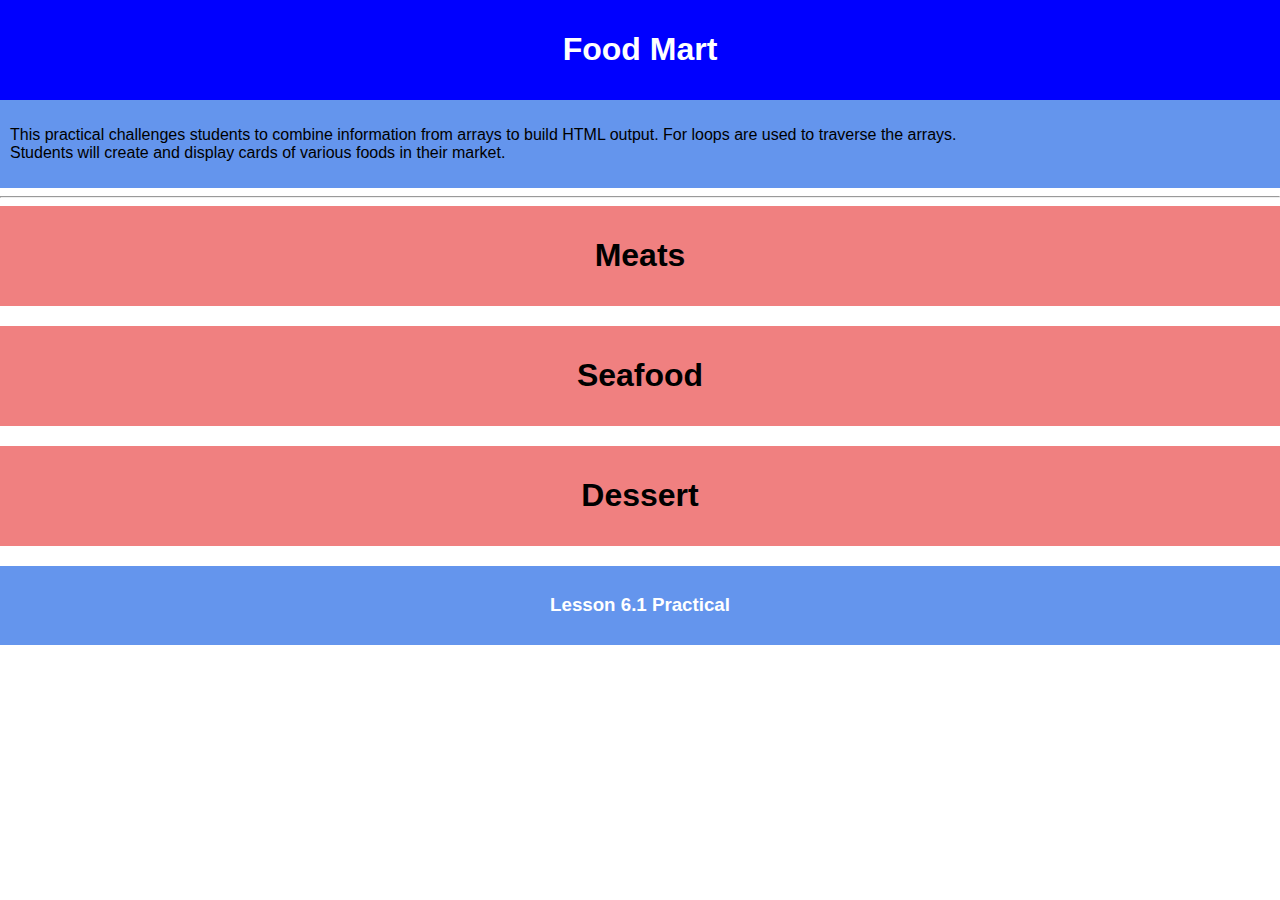
<file: WD_Lesson6-1Practical/index.html>
<!DOCTYPE html>
<html>
  <head>
    <meta charset="utf-8">
    <meta name="viewport" content="width=device-width">
    <title>WD_6.1 Practical</title>
    <link href="style.css" rel="stylesheet" type="text/css" />
    <script src="script.js"></script>
   </head>
  <body onload="init()">
    <div id="banner" class="container center">
      <h1> Food Mart </h1>
    </div>
    <div class="container subbanner">
      <div>
        <p>This practical challenges students to combine information from arrays to build HTML output. For loops are used to traverse the arrays.<br>Students will create and display cards of various foods in their market.</p>
       </div>
    </div>
    <hr></hr>

    <div class="container food_titles center">
      <h1>Meats</h1>
    </div>
    <div class="container" id="meats"></div>

    <div class="container food_titles center">
      <h1>Seafood</h1>
    </div>
    <div class="container" id="seafoods"></div>

    <div class="container food_titles center">
      <h1>Dessert</h1>
    </div>
    <div class="container" id="desserts"></div>
    
    <div id="footer" class="container center">
      <h3>Lesson 6.1 Practical</h3>
    </div>  
  </body>
</html>
</file>
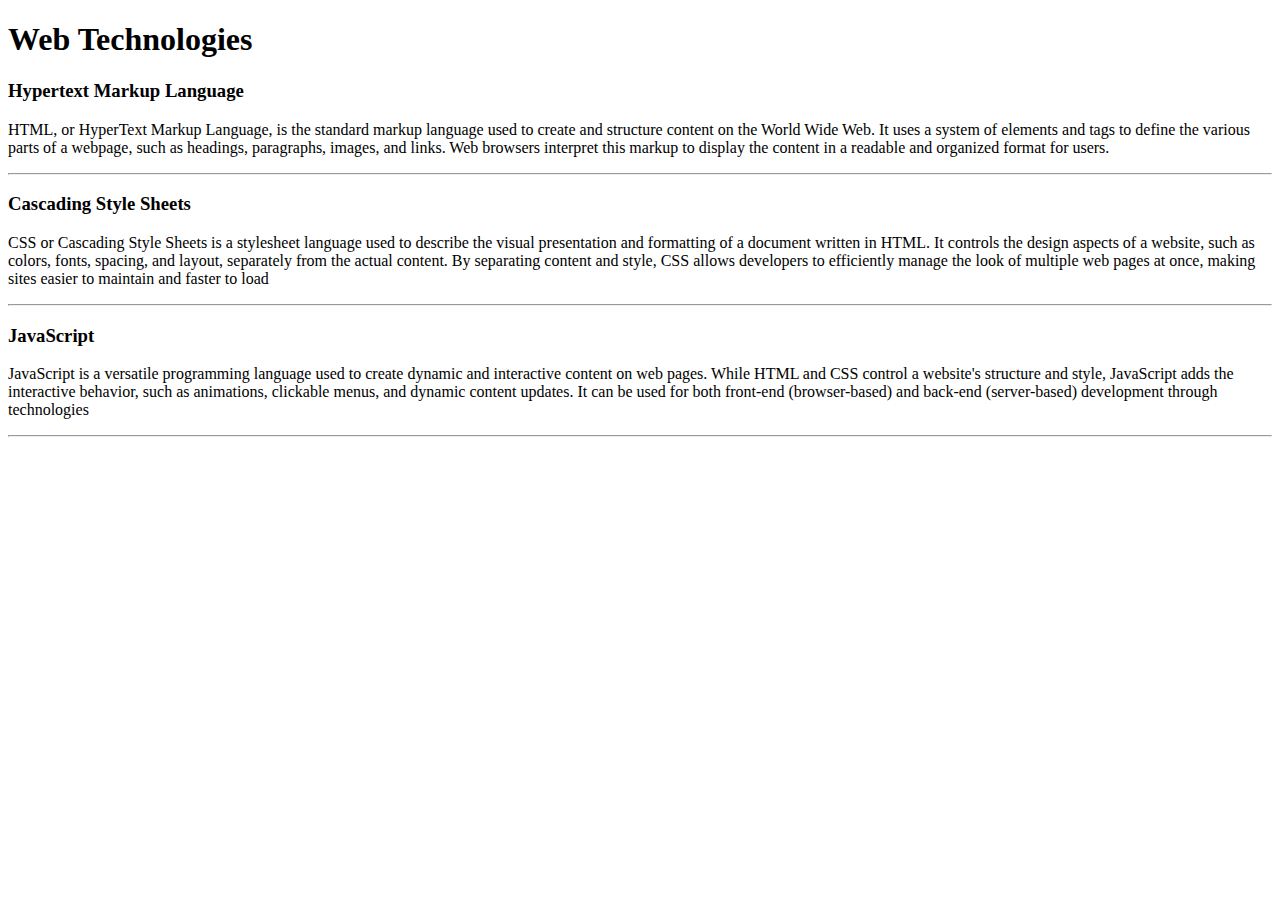
<file: WDLesson1_1Practical/index.html>
<!DOCTYPE html>
<!-- Lesson 1:How do we display text on a web page?
     Resources 
      https://www.w3schools.com/html/html_intro.asp
      https://www.w3schools.com/tags/tag_hr.asp
      https://www.w3schools.com/tags/tag_hn.asp
      https://www.w3schools.com/tags/tag_p.asp
-->

<html>
  <head>
    <!-- Challenge 1: Change the title of the page to Web Technologies -->
    <title> Page Title</title>
  </head>
  <body>
    <!-- Challenge 2: Create a heading, h1 for Web Technologies -->
    <h1>Web Technologies</h1>
    
    <!-- Challenge 3: Create a heading, h3 for HTML -->
    <h3> Hypertext Markup Language</h3>
    <!-- Challenge 4: Create a paragraph explaining what is HTML. At least 3 sentences. -->
    <p>HTML, or HyperText Markup Language, is the standard markup language used to create and structure content on the World Wide Web. 
      It uses a system of elements and tags to define the various parts of a webpage, such as headings, paragraphs, images, and links. 
      Web browsers interpret this markup to display the content in a readable and organized format for users.</p>
    <!-- Challenge 4a: Insert a horizontal rule, hr -->
    <hr>
    
    <!-- Challenge 5: Create a heading, h3 for CSS -->
    <h3> Cascading Style Sheets </h3>
    <!-- Challenge 6: Create a paragraph explaining what is CSS.  At least 3 sentences. -->
    <p>CSS or Cascading Style Sheets is a stylesheet language used to describe the visual presentation and formatting of a document written in HTML.
    It controls the design aspects of a website, such as colors, fonts, spacing, and layout, separately from the actual content.
     By separating content and style, CSS allows developers to efficiently manage the look of multiple web pages at once, making sites easier to maintain and faster to load</p>
    <!-- Challenge 6a: Insert a horizontal rule, hr -->
    <hr>
    <!-- Challenge 7: Create a heading, h3 for JavaScript -->
    <h3>JavaScript</h3>
    <!-- Challenge 8: Create a paragraph explaining what is JavaScript.  At least 3 sentences. -->
    <p>JavaScript is a versatile programming language used to create dynamic and interactive content on web pages. 
    While HTML and CSS control a website's structure and style, JavaScript adds the interactive behavior, such as animations, 
    clickable menus, and dynamic content updates. It can be used for both front-end (browser-based) and back-end (server-based) development through technologies</p>
    <!-- Challenge 8a: Insert a horizontal rule, hr -->
    <hr>
    
    <!-- Challenge Bonus: Similar to the concepts above add one more web technology using a heading and paragraph.  Here are some suggestions of concepts: JQuery, Bootstrap, AFrame -->
  </body>
</html>
</file>
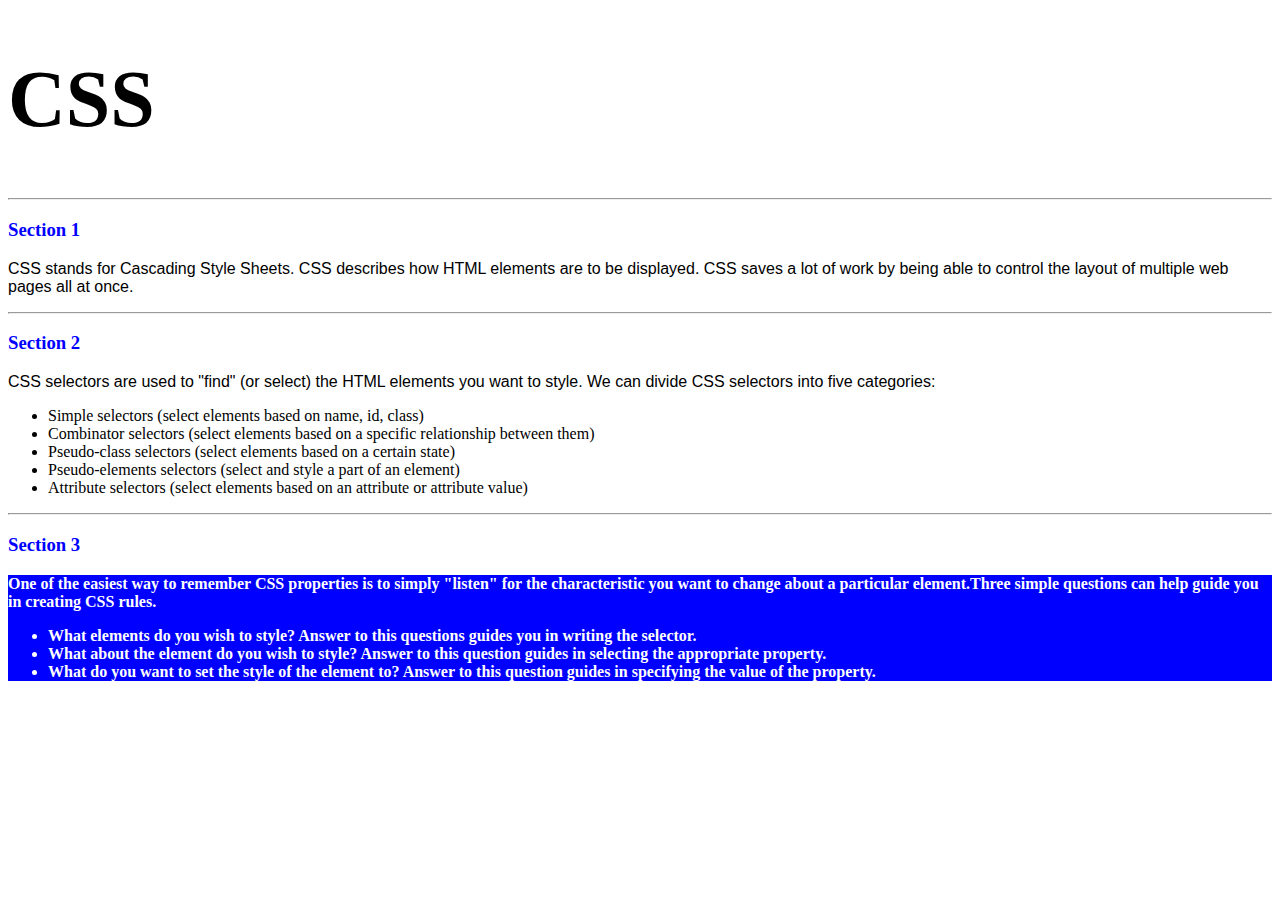
<file: WDLesson2_1Practical/index.html>
<!DOCTYPE html>
<!-- WD Lesson 2.1: What is CSS? -->
<!-- Resources 
      https://www.w3schools.com/css/css_intro.asp
-->
<html>
  <head>
    <title>Edxploring CSS</title>
    <link href="style.css" rel="stylesheet" type="text/css" />
  </head>
  <body>
    <!-- All Challenges are in style.css -->
    <h1> CSS </h1>
    <hr>
    <h3>Section 1</h3>
    <p><span>CSS</span> stands for Cascading Style Sheets. <span>CSS</span> describes how HTML elements are to be displayed. CSS saves a lot of work by being able to control the layout of multiple web pages all at once.
    </p>
    <hr>
    <h3>Section 2</h3>
    <p>
      <span>CSS</span> selectors are used to "find" (or select) the HTML elements you want to style. We can divide CSS selectors into five categories:
        <ul>
          <li>Simple selectors (select elements based on name, id, class)</li>
          <li>Combinator selectors (select elements based on a specific relationship between them)</li>
          <li>Pseudo-class selectors (select elements based on a certain state)</li>
          <li>Pseudo-elements selectors (select and style a part of an element)</li>
          <li>Attribute selectors (select elements based on an attribute or attribute value)</li>
        </ul>
    </p>
    <hr>
    <h3>Section 3</h3>
    <div>
      One of the easiest way to remember <span>CSS</span> properties is to simply "listen" for the characteristic you want to change about a particular element.Three simple questions can help guide you in creating CSS rules.
        <ul>
          <li>What elements do you wish to style?  Answer to this questions guides you in writing the selector.</li>
          <li>What about the element do you wish to style?  Answer to this question guides in selecting the appropriate property.</li>
          <li>What do you want to set the style of the element to?  Answer to this question guides in specifying the value of the property.</li>
        </ul>
    </div>
  </body>
</html>
</file>
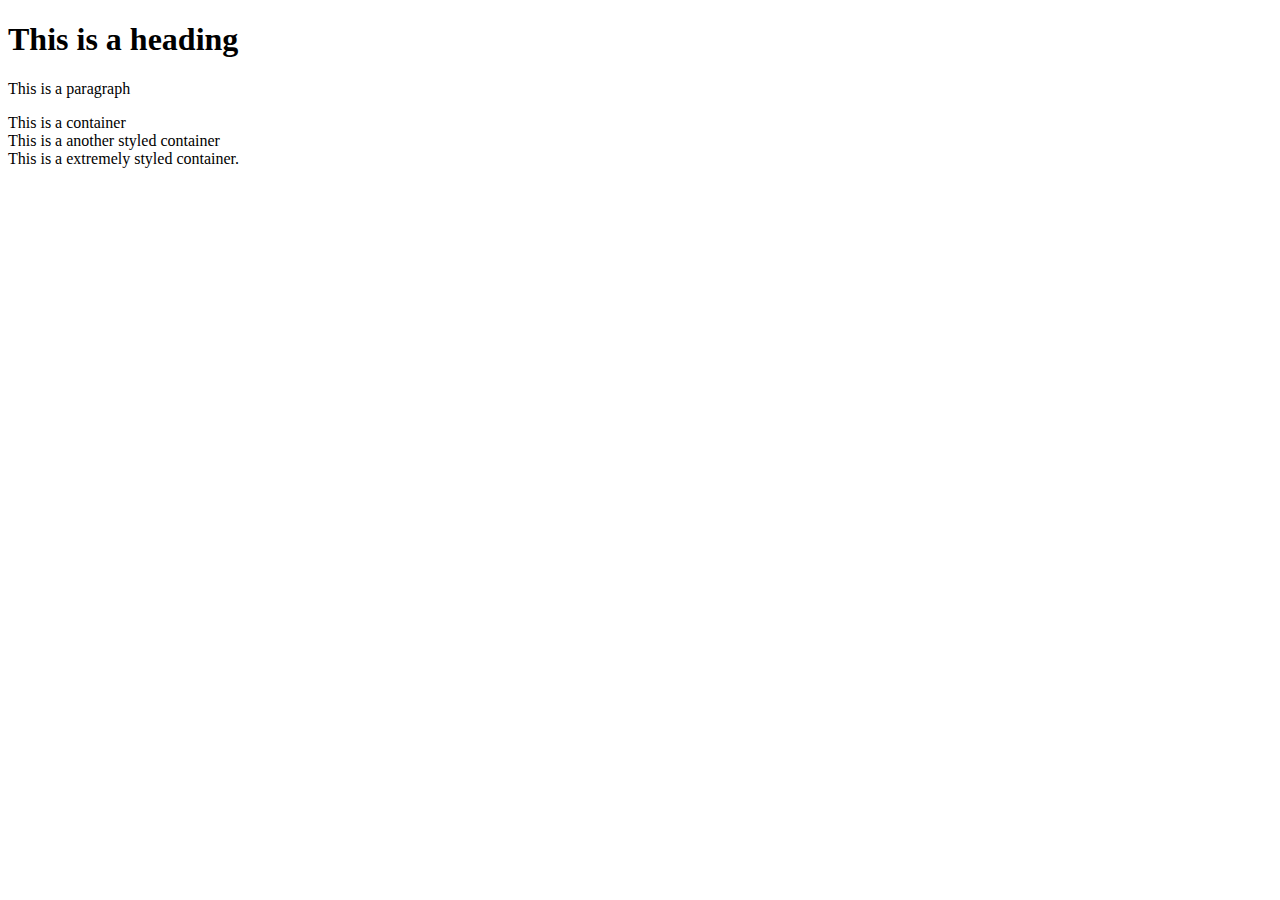
<file: WDLesson2_2Practical/index.html>
<!DOCTYPE html>
<!-- WD Lesson 2.2: How do we style groups of elements?-->
<!-- Resources 
      https://www.w3schools.com/css/default.asp 
      https://www.w3schools.com/css/css_selectors.asp 
-->
<html>
  <head>
    <title>Exploring Class Selectors</title>
    <link href="style.css" rel="stylesheet" type="text/css" />
  </head>
  <body>
    
    <h1>This is a heading</h1>
    <!-- Challenge 1: Create another heading 1 with the text "This is another styled heading 1."
         Add a class of "highlight" to the heading 1
    -->
    <p> This is a paragraph </p>
    <!-- Challenge 2: Create another paragraph with the text "This is another styled paragraph."
         Add a class of "info" to the paragraph
    -->

    <div> This is a container </div>
    <!-- Challenge 3: Create another container with the text "This is another styled container."
         Add a class of "special" to the container
    -->
    
    <!-- Challenge 4: Give the container below a class of info, highlight and special-->
    <div> This is a another styled container </div>

    <!-- Challenge Bonus: Give the container below a class of info, highlight, special and shadow-->
    <div> This is a extremely styled container. </div>

    <!-- All other Challenges are in style.css -->
  </body>
</html>
</file>
<file: WD_Lesson6-1Practical/style.css>
html,body{
  margin:0 auto;
  font-family:Arial;
}
.container{
  display:flex;
  padding:10px;
  flex-wrap:wrap;
}
.center{
  justify-content:center;
  align-items:center;
}

nav{
  background-color:cornflowerblue;
}
nav a{
  color:black;
  padding:10px;
  flex:1;
  text-decoration:none;
  text-align:center;
}
nav a:hover{
  color:white;
}
.subbanner{
  background-color:cornflowerblue;
}
.food_titles{
  background-color:lightcoral;
}
#banner{
  background-color:blue;
  color:white;
}
#footer{
  background-color:cornflowerblue;
  color:white;
  /*position:fixed;*/
  left: 0;
  right: 0;
  bottom:0px;
}
 
.card{
  flex:1;
  margin:10px;
  padding:10px;
  border:1px solid gray;
  text-align:center;
  min-width: 180px;
  max-width: 180px;
  overflow:hidden;
  box-shadow:2px 2px 2px black;
}

.highlight{
  font-style:italic;
  color:blue;
}
.heading{
  font-weight:bold;
}
.card a{
  text-decoration:none;
  background-color:blue;
  color:white;
  border-radius:4px;
  padding:6px;
  box-shadow:2px 2px 2px black;
}
.card a:hover{
  background-color:cornflowerblue;
}
#panel{
  flex:1;
}
#card img{
  width:100%;
}
.food{
  width:150px;
  height:150px;
  object-fit:cover;
}
</file>
<file: WDLesson2_1Practical/style.css>
/* Comments in CSS are created like this. Notice the slash asterisk at the beginning and end */


/* Basic Structure of a CSS rule
selector{
  property: value;
}
*/


/* Challenge 1: Change color of the text for all the headings size 3 to blue */
h3{
  color:blue;
}
/* Challenge 2: Change the size for the font for all headings size 1 to 60pt */
      
/* Challenge 3: Change the style of the font for all spans to italic */
h1 {
   font-size:60pt;
  }
/* Challenge 4: Change the family of font being used for all paragraphs to "Arial" */
  p{
    font-family: Arial;
  
  }
/* Challenge 5: Change the family of font being used for all lists to "Comic Sans MS".  What element creates a list? */
ul {
  font-family:Comic Sans MS;
}
/* Chalenge 6: Change the background color of the div to blue, color of the text to white and the weight of the font to bold.*/
      div{
        background-color:blue; font-weight: Bold; color:white;
      }
/* Hint:  You can specify several CSS rules for one element by separating the rules with semi-colons. Look at some examples on w3schools */
</file>
<file: WDLesson2_2Practical/style.css>
/* Basic Structure of a CSS rule using classes

.class{
  property: value;
}
*/

/* Challenge 5: Change the family of all elements to Arial */

/* Challenge 6: Change the background color to blue, the color of the text to white for all elements 
with a class of "info" */

/* Challenge 7: Add a border of 2px solid red for all elements with a class of "highlight" */

/* Challenge 8: Align the text in the center and drop a shadow on the text of 2px 2px yellow  for 
all elements with a class of "special"
*/

/* Challenge Bonus: Create a CSS rule for a class named "shadow".  
Apply a shadow to the box around the elements that is 2px 2px  gray. */
</file>
